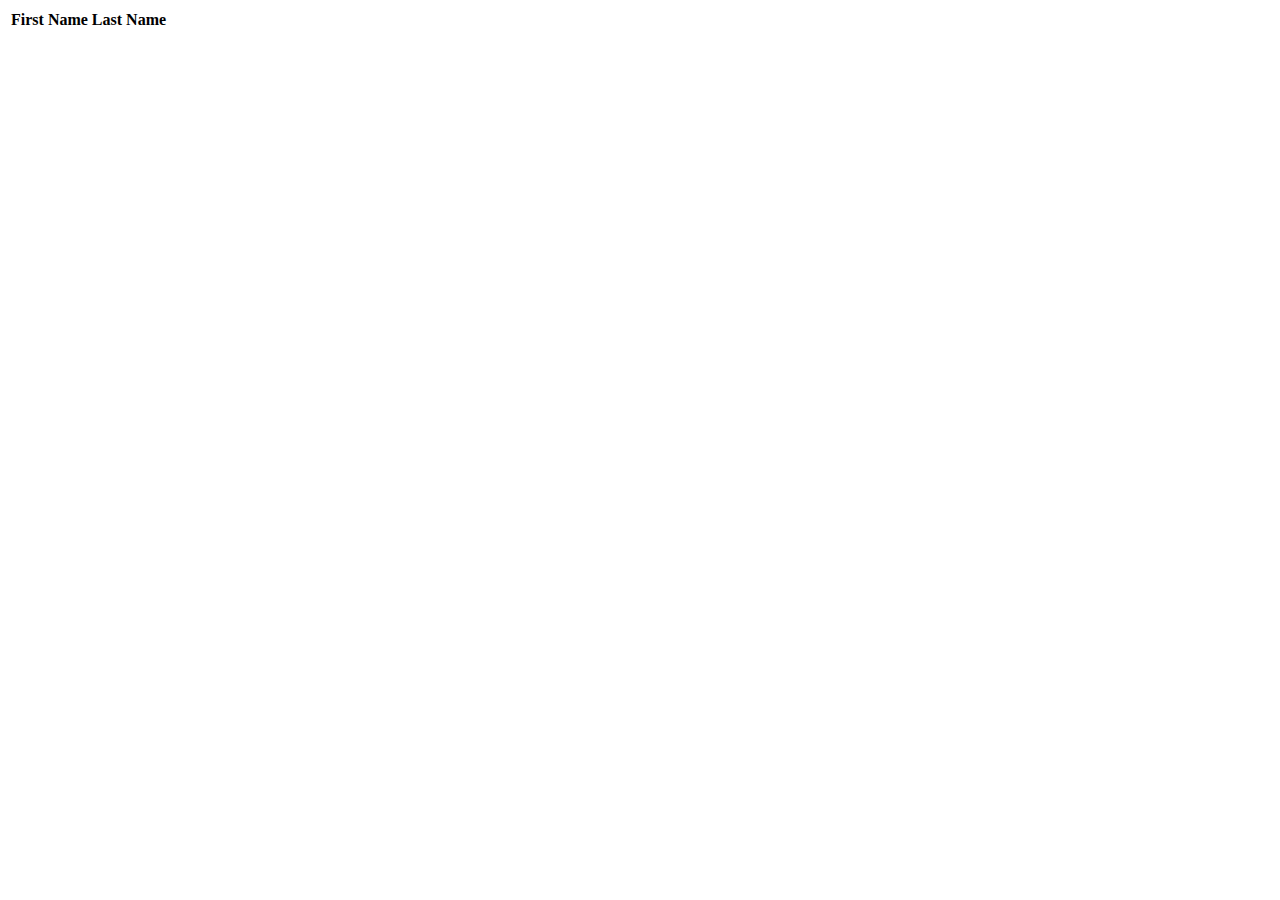
<file: html_table_v2/templates/index.html>
<!DOCTYPE html>
<html lang="en">
<head>
    <meta charset="UTF-8">
    <meta http-equiv="X-UA-Compatible" content="IE=edge">
    <meta name="viewport" content="width=device-width, initial-scale=1.0">
    <link href="https://cdn.jsdelivr.net/npm/bootstrap@5.0.2/dist/css/bootstrap.min.css" rel="stylesheet" integrity="sha384-EVSTQN3/azprG1Anm3QDgpJLIm9Nao0Yz1ztcQTwFspd3yD65VohhpuuCOmLASjC" crossorigin="anonymous">
    <title>HTML Table</title>
</head>
<body>
    <div>
        <table class="table table-hover">
            <thead class="bg-primary text-light">
                <th>First Name</th>
                <th>Last Name</th>
            </thead>
            <tbody>
                <tr>
                    <td></td>
                    <td></td>
                </tr>
            </tbody>
        </table>
    </div>
</body>
</html>
</file>
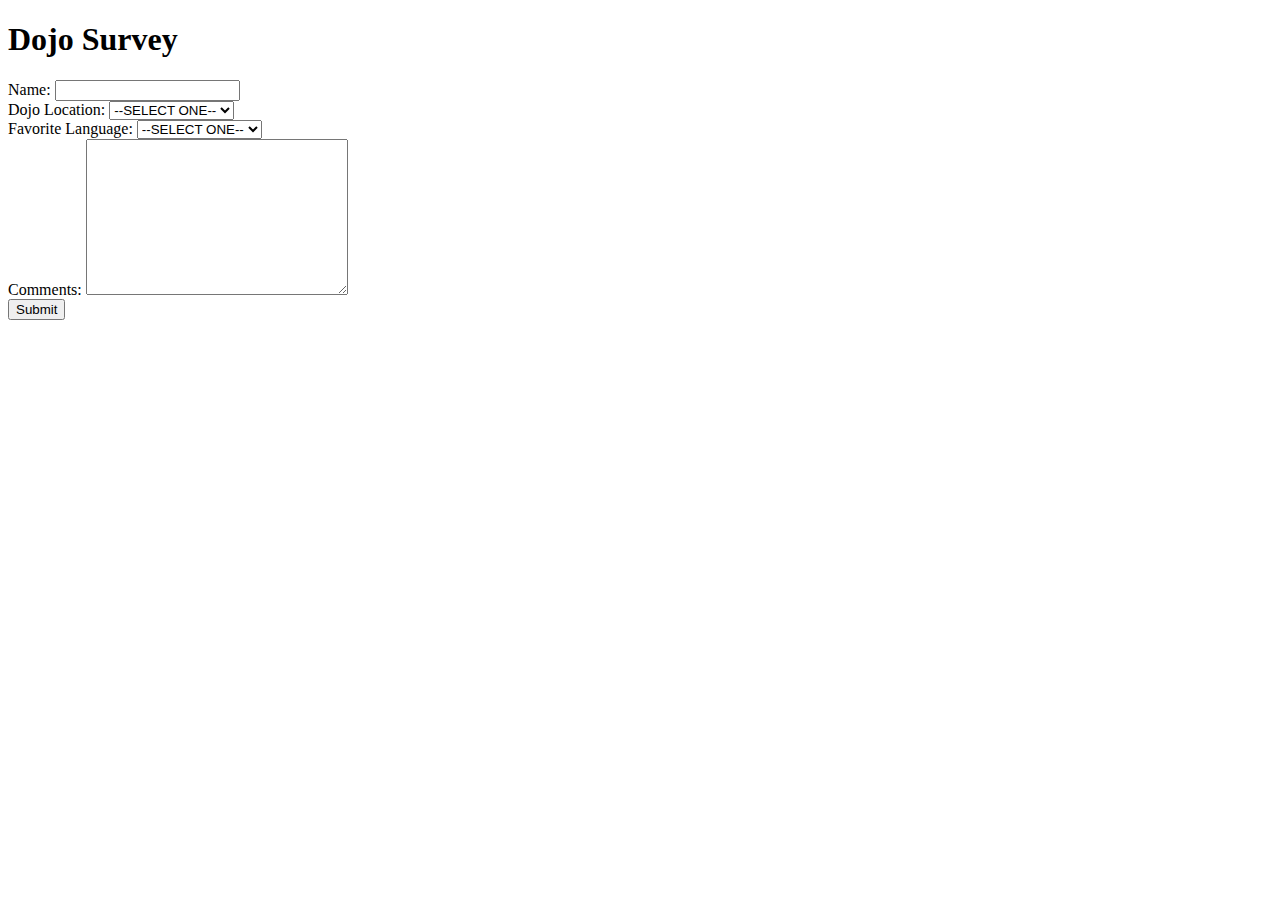
<file: reassign/dojo_survey_v2/templates/index.html>
<!DOCTYPE html>
<html lang="en">
<head>
    <meta charset="UTF-8">
    <meta http-equiv="X-UA-Compatible" content="IE=edge">
    <meta name="viewport" content="width=device-width, initial-scale=1.0">
    <!-- CSS only -->
    <link href="https://cdn.jsdelivr.net/npm/bootstrap@5.0.2/dist/css/bootstrap.min.css" rel="stylesheet" integrity="sha384-EVSTQN3/azprG1Anm3QDgpJLIm9Nao0Yz1ztcQTwFspd3yD65VohhpuuCOmLASjC" crossorigin="anonymous">
    <title>Dojo Survey</title>
</head>
<body>
        <!--form for creating menu for content required to display-->
    <form action="/process" method="post" class="bg-dark text-primary p-5 rounded col-6 mx-auto">
        <h1>Dojo Survey</h1>
        <div class="form-group">
            <label for="name">Name:</label>
            <input type="text" name="name" class="form-control">
        </div>
        <div class="form-group">
            <label for="location">Dojo Location:</label>
            <select name="location"  class="form-control">
        <!--form for creating drop down menu for selecting city/location-->
                <option value="">--SELECT ONE--</option>
                <option value="Chicago">Chicago</option>
                <option value="Burbank">Burbank</option>
                <option value="Seattle">Seattle</option>
                <option value="Online">Online</option>
            </select>
        </div>
        <div class="form-group">
            <label for="language">Favorite Language:</label>
            <select name="language"  class="form-control">
                <option value="">--SELECT ONE--</option>
                <option value="HTML">HTML</option>
                <option value="CSS">CSS</option>
                <option value="JavaScript">JavaScript</option>
                <option value="Python">Python</option>
                <option value="C#">C#</option>
            </select>
        </div>
        <div class="form-group">
            <label for="name">Comments:</label>
            <textarea name="comments"  cols="30" rows="10" class="form-control"></textarea>
        </div>
        <!--input button to create submit button-->
        <input type="submit" value="Submit" class="btn btn-primary">
    </form>
</body>
</html>
</file>
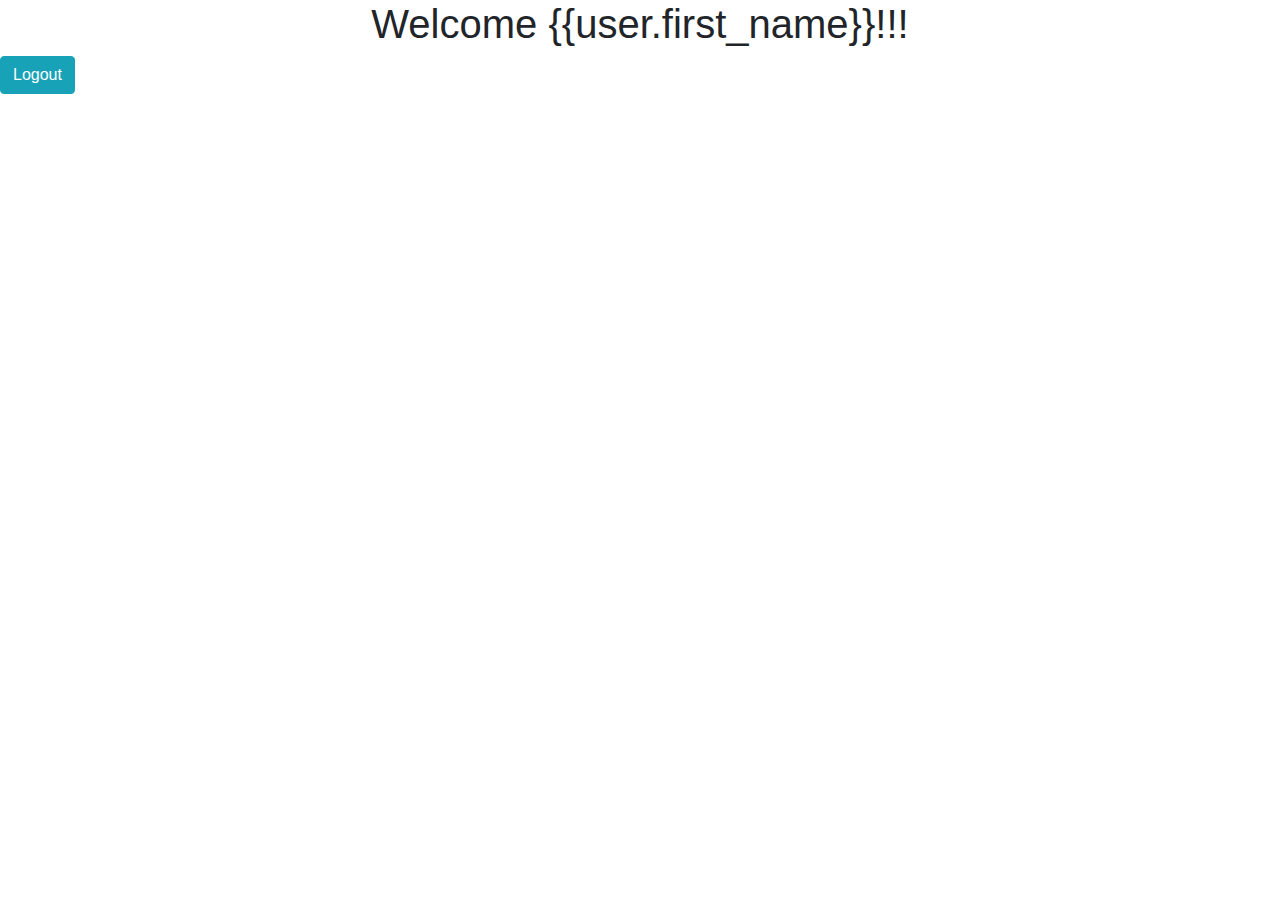
<file: bands/flask_app/templates/dashboard.html>
<!DOCTYPE html>
<html lang="en">
<head>
    <meta charset="UTF-8">
    <meta http-equiv="X-UA-Compatible" content="IE=edge">
    <meta name="viewport" content="width=device-width, initial-scale=1.0">
    <title>Dashboard</title>
    <link rel="stylesheet" href="https://stackpath.bootstrapcdn.com/bootstrap/4.3.1/css/bootstrap.min.css" integrity="sha384-ggOyR0iXCbMQv3Xipma34MD+dH/1fQ784/j6cY/iJTQUOhcWr7x9JvoRxT2MZw1T" crossorigin="anonymous">
</head>
<body>
    <h1 class="text-center">Welcome {{user.first_name}}!!!</h1>
    <a href="/logout" class="btn btn-info">Logout</a>
</body>
</html>
</file>
